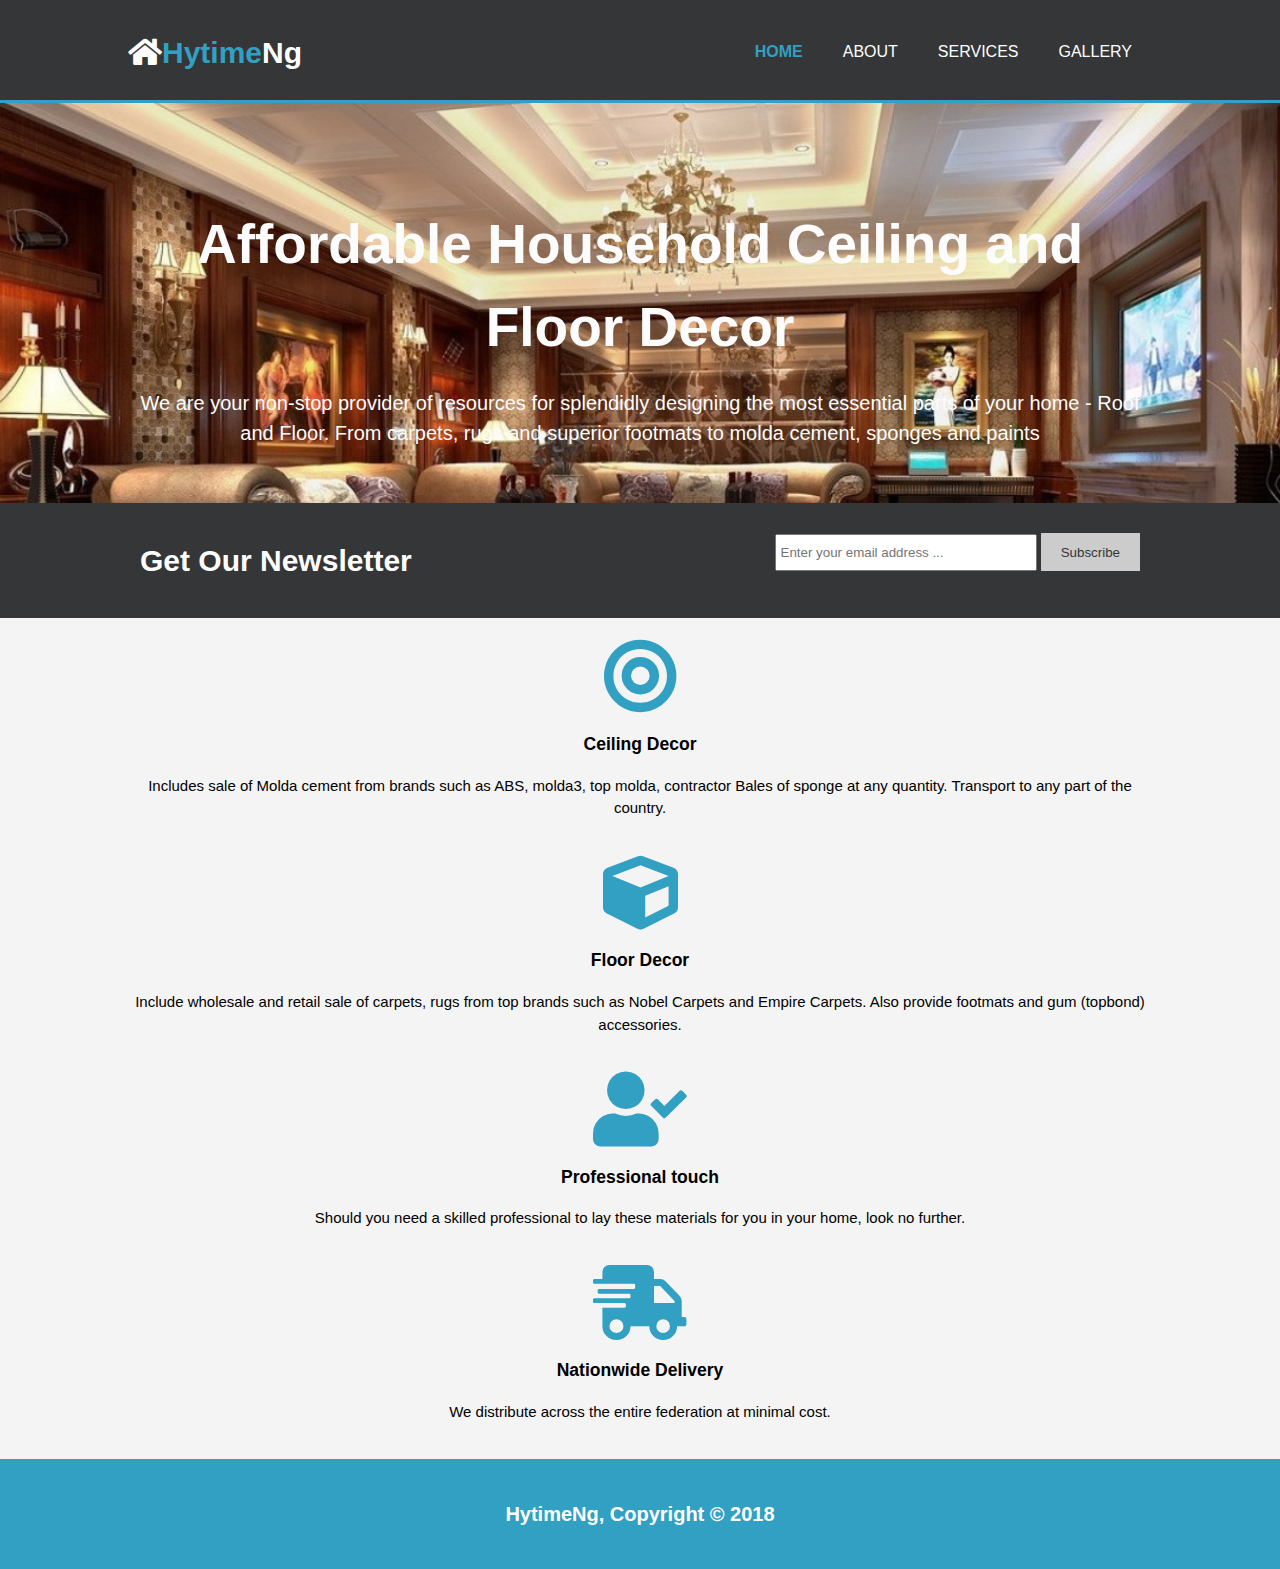
<file: index.html>
<!DOCTYPE html>
<html>
<head>
    <meta charset="UTF-8">
    <meta name="viewport" content="width=device-width, initial-scale=1.0">
    <meta http-equiv="X-UA-Compatible" content="ie=edge">
    <meta name="description" content="Affordable household interior decor - molda plastering, sponge, carpets, rug ">
    <meta name="author" content="Chioma Onyeneke">
    <title>HytimeNg | Welcome</title>
    <link rel="stylesheet" href="./css/style.css">
    <link rel="stylesheet" href="./css/fontawesome/fontawesome-all.css">
</head>
<body>
        <!-- contains top level bar of site with branding and navigation menu -->
    <header> 
        <div class="container">
            <div id="branding">
                <h1><i class="fas fa-home"></i><a href="index.html"><span class="highlight">Hytime</span>Ng</a></h1>
            </div>
            <nav>
                <ul>
                    <li class="current"><a href="index.html">Home</a></li>
                    <li><a href="about.html">About</a></li>
                    <li><a href="services.html">Services</a></li>
                    <li><a href="gallery.html">Gallery</a></li>
                </ul>
            </nav>
        </div>
    </header>
    <section id="showcase"> <!--contains main image and main side headline-->
        <div class="container">
            <h1>Affordable Household Ceiling and Floor Decor</h1>
            <p>We are your non-stop provider of resources for splendidly designing the most essential parts of your home - Roof and Floor. From carpets, rugs and superior footmats to molda cement, sponges and paints</p>
        </div>
    </section>
    <section id="newsletter"> <!--Contains an email input field and and a submit button, so that the user can subscribe to the newsletter.-->
        <div class="container">
            <h1>Get Our Newsletter</h1>
                <form action="">
                    <input type="email" placeholder="Enter your email address ... ">
                    <button type="submit" class="button_1">Subscribe</button>
                </form>
        </div>
    </section> 
    <section id="boxes"><!--Contains boxes to highlight services.-->
        <div class="container">
            <div class="box">
                <i class="fas fa-bullseye fa-5x"></i>
                <h3>Ceiling Decor</h3>
                <p>Includes sale of Molda cement from brands such as ABS, molda3, top molda, contractor
                        Bales of sponge at any quantity. Transport to any part of the country.</p>
            </div>
            <div class="box">
                <i class="fas fa-cube fa-5x"></i>
                <h3>Floor Decor</h3>
                <p>Include wholesale and retail sale of carpets, rugs from top brands such as Nobel Carpets and Empire Carpets. 
                        Also provide footmats and gum (topbond) accessories.</p>
            </div>
            <div class="box">
                <i class="fas fa-user-check fa-5x"></i>
                <h3>Professional touch</h3>
                <p>Should you need a skilled professional to lay these materials for you in your home, look no further.</p>
            </div>
            <div class="box">
                <i class="fas fa-shipping-fast fa-5x"></i>
                <h3>Nationwide Delivery</h3>
                <p>We distribute across the entire federation at minimal cost.</p>
            </div>
        </div>
    </section>

    <footer>
        <p>HytimeNg, Copyright &copy; 2018</p>
    </footer>
</body>
</html>
</file>
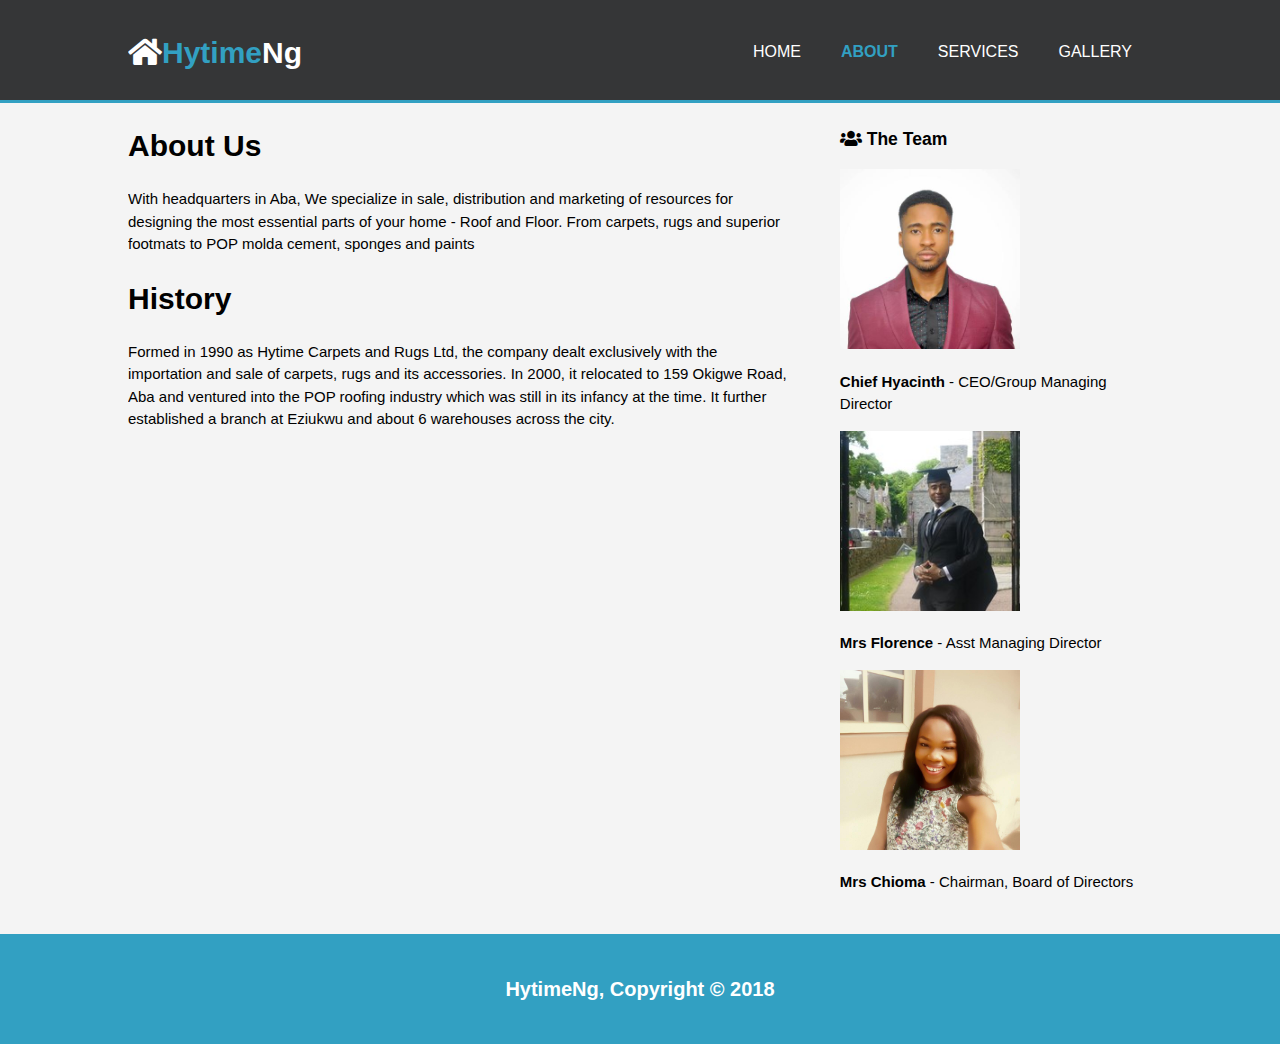
<file: about.html>
<!DOCTYPE html>
<html>
<head>
    <meta charset="UTF-8">
    <meta name="viewport" content="width=device-width, initial-scale=1.0">
    <meta name="description" content="Affordable household interior decor - molda plastering, sponge, carpets, rug ">
    <meta name="author" content="Chioma Onyeneke">
    <title>HytimeNg | Welcome</title>
    <link rel="stylesheet" href="./css/style.css">
    <link rel="stylesheet" href="./css/fontawesome/fontawesome-all.css">
</head>
<body>
    <!-- contains top level bar of site with branding and navigation menu -->
    <header>
      <div class="container">
        <div id="branding">
          <h1><i class="fas fa-home"></i><a href="index.html"><span class="highlight">Hytime</span>Ng</a></h1>
        </div>
        <nav>
          <ul>
            <li><a href="index.html">Home</a></li>
            <li class="current"><a href="about.html">About</a></li>
            <li><a href="services.html">Services</a></li>
            <li><a href="gallery.html">Gallery</a></li>
          </ul>
        </nav>
      </div>
    </header>
    <section class="main">
      <div class="container">
        <article id="main-col">
          <h1 class="page-title">About Us</h1>
          <p>
            With headquarters in Aba, We specialize in sale, distribution and marketing of resources for designing the most essential parts of your home - Roof and Floor. From carpets, rugs and superior footmats to POP molda cement, sponges and paints</p>
          <p class="dark">
              <h1 class="page-title">History</h1>
            Formed in 1990 as Hytime Carpets and Rugs Ltd, the company dealt exclusively with the importation and sale of carpets, rugs and its accessories.
            In 2000, it relocated to 159 Okigwe Road, Aba and ventured into the POP roofing industry which was still in its infancy at the time.
            It further established a branch at Eziukwu and about 6 warehouses across the city.
            </p>
        </article>
        <aside id="sidebar">
          <div class="dark">
            <h3><i class="fas fa-users"></i> The Team</h3>
            <img class="imgs" src="./img/steve1.jpg" alt="CEO/Managing Director">
            <p><b>Chief Hyacinth</b>
                - CEO/Group Managing Director</p>
            <img class='imgs' src="./img/steve3.jpg" alt="Asst Managing Director">
            <p><b>Mrs Florence</b> - Asst Managing Director</p>
            <img class="imgs" src="./img/mma.jpg" alt="Chairman">
            <p><b>Mrs Chioma</b> - Chairman, Board of Directors</p>
          </div>
        </aside>
      </div>
    </section>
    <footer>
        <p>HytimeNg, Copyright &copy; 2018</p>
    </footer>
  </body>
</html>
</file>
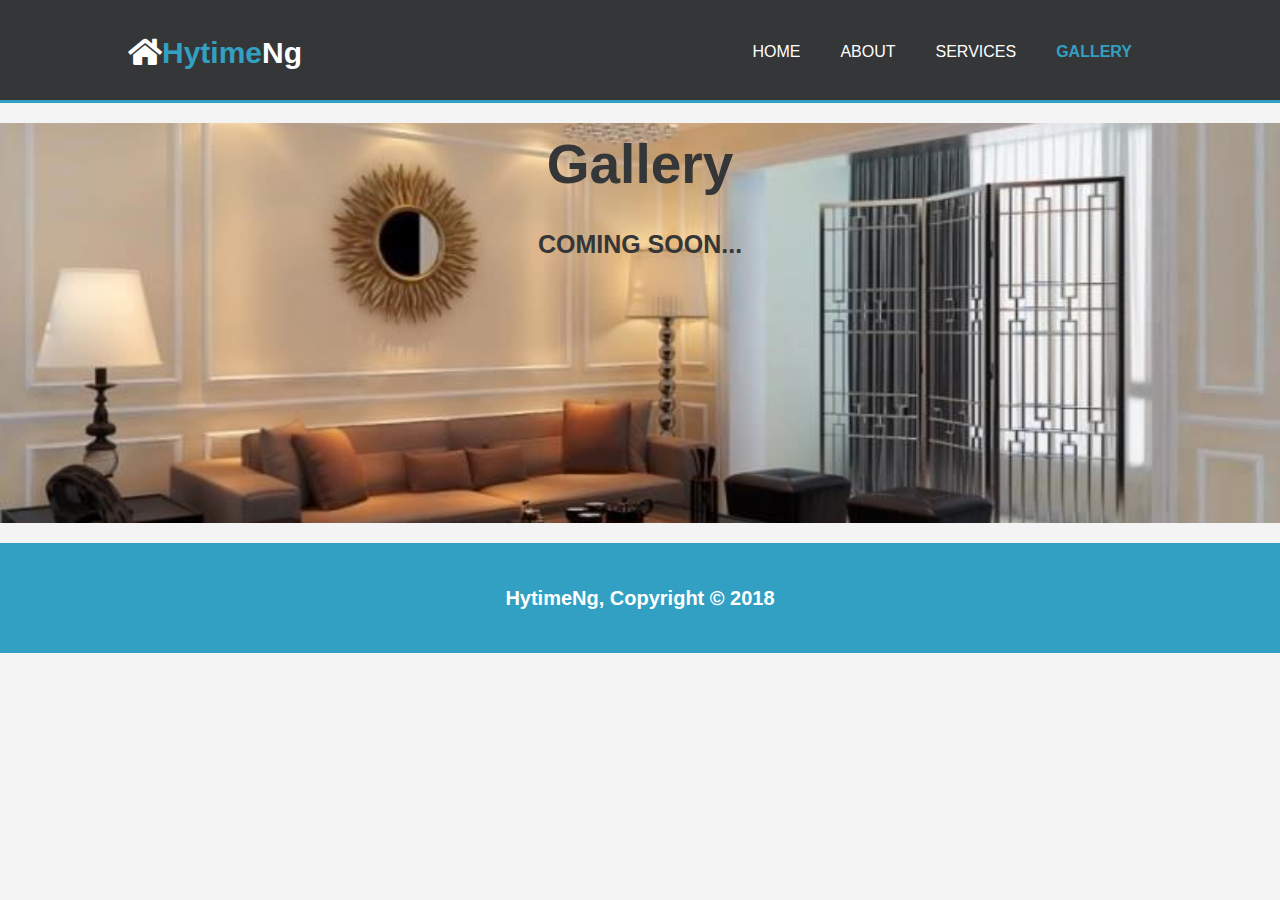
<file: gallery.html>
<!DOCTYPE html>
<html>
<head>
    <meta charset="UTF-8">
    <meta name="viewport" content="width=device-width, initial-scale=1.0">
    <meta name="description" content="Affordable household interior decor - molda plastering, sponge, carpets, rug ">
    <meta name="author" content="Chioma Onyeneke">
    <title>HytimeNg | Welcome</title>
    <link rel="stylesheet" href="./css/style.css">
    <link rel="stylesheet" href="./css/fontawesome/fontawesome-all.css">
</head>
<body>
    <!-- contains top level bar of site with branding and navigation menu -->
    <header>
      <div class="container">
        <div id="branding">
          <h1><i class="fas fa-home"></i><a href="index.html"><span class="highlight">Hytime</span>Ng</a></h1>
        </div>
        <nav>
          <ul>
            <li><a href="index.html">Home</a></li>
            <li><a href="about.html">About</a></li>
            <li><a href="services.html">Services</a></li>
            <li class="current"><a href="gallery.html">Gallery</a></li>
          </ul>
        </nav>
      </div>
    </header>
    <section id="gallerybg">
        <h1>Gallery</h1>
        <h2>COMING SOON...</h2>
    </section>
    <footer>
        <p>HytimeNg, Copyright &copy; 2018</p>
    </footer>
</body>
</html>
</file>
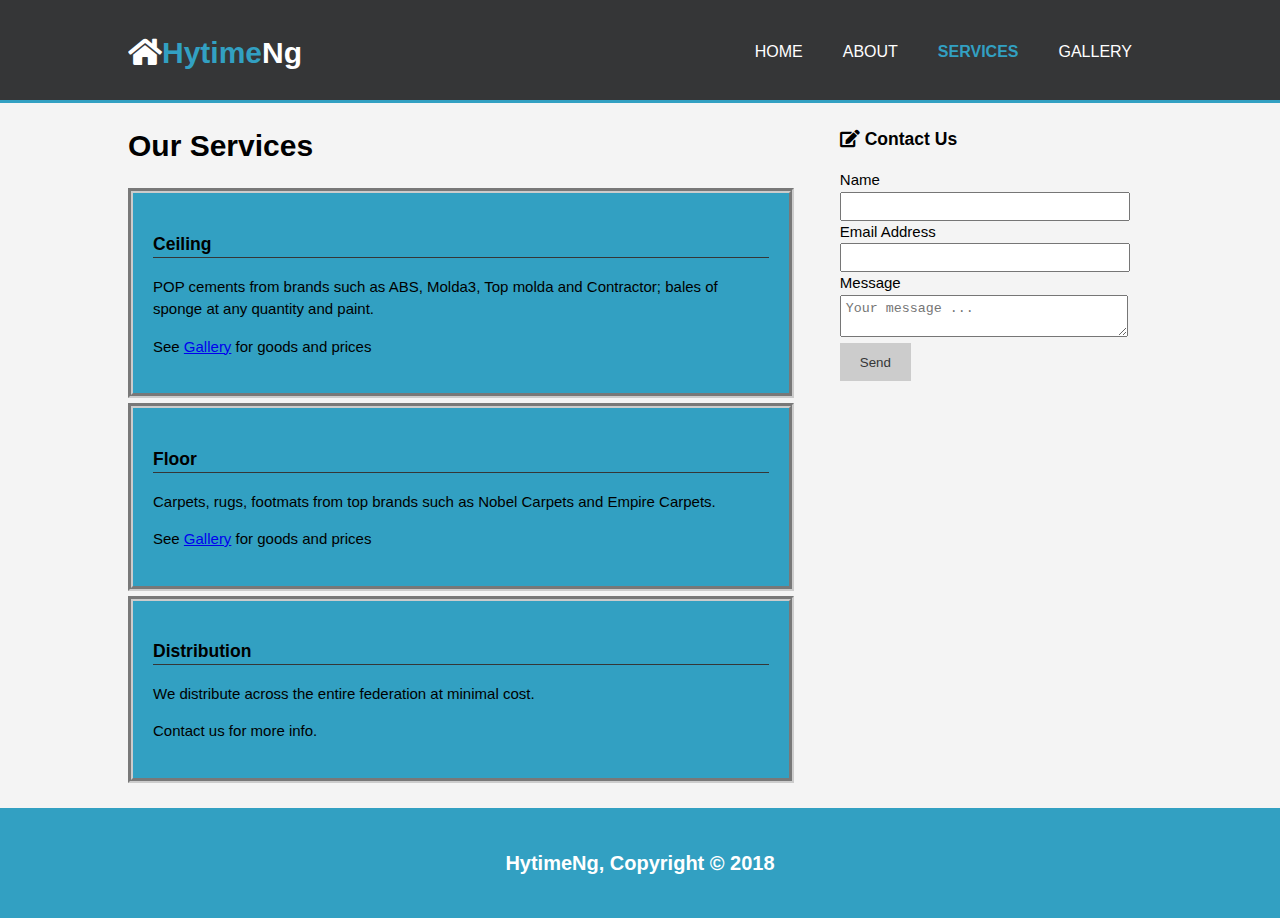
<file: services.html>
<!DOCTYPE html>
<html>
<head>
    <meta charset="UTF-8">
    <meta name="viewport" content="width=device-width, initial-scale=1.0">
    <meta name="description" content="Affordable household interior decor - molda plastering, sponge, carpets, rug ">
    <meta name="author" content="Steve Onyeneke">
    <title>HytimeNg | Welcome</title>
    <link rel="stylesheet" href="./css/style.css">
    <link rel="stylesheet" href="./css/fontawesome/fontawesome-all.css">
</head>
<body>
    <!-- contains top level bar of site with branding and navigation menu -->
    <header>
      <div class="container">
        <div id="branding">
          <h1><i class="fas fa-home"></i><a href="index.html"><span class="highlight">Hytime</span>Ng</a></h1>
        </div>
        <nav>
          <ul>
            <li><a href="index.html">Home</a></li>
            <li><a href="about.html">About</a></li>
            <li class="current"><a href="services.html">Services</a></li>
            <li><a href="gallery.html">Gallery</a></li>
          </ul>
        </nav>
      </div>
    </header>
    <section class="main">
        <div class="container">
          <article id="main-col">
            <h1 class="page-title">Our Services</h1>
            <ul id="services">
              <li>
                <h3>Ceiling </h3>
                <p>POP cements from brands such as ABS, Molda3, Top molda and Contractor; bales of sponge at any quantity and paint.</p>
                </p>
                <p>See <a href="gallery.html">Gallery</a> for goods and prices</p>
              </li>
              <li>
                <h3>Floor</h3>
                <p>Carpets, rugs, footmats from top brands such as Nobel Carpets and Empire Carpets.</p>
                <p>See <a href="gallery.html">Gallery</a> for goods and prices</p>
              </li>
              <li>
                <h3>Distribution</h3>
                <p>We distribute across the entire federation at minimal cost.</p>
                <p>Contact us for more info.</p>
              </li>
            </ul>
          </article>
          <aside id="sidebar">
            <div class="dark">
              <h3><i class="fas fa-edit"></i> Contact Us</h3>
              <form class="contact">
                <div>
                  <label>Name</label>
                  <input type="text">
                </div>
                <div>
                  <label>Email Address</label>
                  <input type="email">
                <div>
                  <label>Message</label>
                  <textarea placeholder="Your message ..."></textarea>
                </div>
                <button class="button_1" type="submit">Send</button>
              </form>
            </div>
          </aside>
        </div>
      </section>
          <footer>
                <p>HytimeNg, Copyright &copy; 2018</p>
            </footer>
        </body>
      </html>
</file>
<file: css/style.css>
body{
    font: 15px/1.5 Arial, Helvetica, sans-serif;
    padding: 0;
    margin:0;
    background-color: #f4f4f4;
}
.container{
    width: 80%;
    margin: auto;
    overflow: hidden;
}
ul{
    margin: 0;
    padding: 0;
}

/* header section contains the branding of the site and the navigation menu */
header{
    background: #353637;
    color: #ffffff;
    padding-top: 30px;
    min-height: 70px;
    border-bottom: #32a0c2 3px solid;
}
header a{
    color: #ffffff;
    text-decoration: none;
    text-transform: uppercase;
    font-size: 16px;
}
header li{
    float: left;
    display: inline;
    padding: 0 20px 0 20px;
}
header #branding{
    float: left;
}
header #branding h1{
    margin: 0;
}
header #branding h1 a{
    font-size: 30px;
    text-transform: none;

}
header nav{
    float: right;
    margin-top: 10px;
}
header .highlight, header .current a{
    color: #32a0c2;
    font-weight: bold;
}

header a:hover{  /*Changes appearance of menu links when the mouse is moved over the element */
    color: #cccccc;
    font-weight: bold;
}

/* Showcase */
#showcase {
    min-height: 400px;
    background:url('../img/headerbg.jpg') no-repeat center;
    background-size: cover; /*This and no-repeat center above ensures image adapts to various screen sizes  */
    text-align: center;
    color: #fcfcfc;
}
#showcase h1{
    margin-top: 100px;
    font-size: 55px;
    margin-bottom: 10px;
}
#showcase p{
    font-size: 20px;
}

/* Newsletter */
#newsletter{
    padding: 15px;
    color: #ffffff;
    background: #353637;
}
#newsletter h1{
    float: left;
}
#newsletter form{
    float: right;
    margin-top: 15px;
}
#newsletter input[type="email"]{
    padding: 4px;
    height: 25px;
    width: 250px;
}
.button_1{
    height: 38px;
    background: #cccccc;
    border: 0;
    padding-left: 20px;
    padding-right: 20px;
    color: #353637;
}

/* Footer */
footer{
    padding: 20px;
    margin-top: 20px;
    color: #ffffff;
    background-color: #32a0c2;
    text-align: center;
    text-shadow: #353637;
    font-weight: bold;
    font-size: 20px
}

/*Boxes*/
.box{
    text-align: center;
}
.box i{
    margin-top: 20px;
    color: #32a0c2;
}

/********ABOUT*****************/
/* Sidebar */
aside#sidebar{
    float: right;
    width: 30%;
    padding: 5px;
}
aside#sidebar .contact input, aside#sidebar .contact textarea{
    width: 90%;
    padding: 5px;
}
aside#sidebar .imgs{
    float: center;
    width: 180px;
    height: 180px
}
article#main-col{
    float: left;
    width: 65%;
}

/********* Services ************/
ul#services li{
    list-style: none;
    padding: 20px;
    border: #cccccc groove 5px;
    margin-bottom: 5px;
    background: #32a0c2;
}
ul#services h3{
    border-bottom: #353637 solid 1px;
}

/***** Gallery*******/
#gallerybg{
    background-image: url('../img/header3.jpg');
    min-height: 400px;
    background-position: center;
    background-size: cover;
    text-align: center;
    color: #353637;
}
#gallerybg h2{
    font-size: 25px;
}
#gallerybg h1{
    margin-top: 20px;
    font-size: 55px;
    margin-bottom: 20px;
}


    /********RESPONSIVENESS********/
/* Adding media queries to ensure the website is responsive so as to adapt to changing screen sizes */
@media(max-width: 900px) { /* Valid for screen sizes with max width of 768 pixel*/
    header #branding,
    header nav,
    header nav li,
    #newsletter h1,
    #newsletter form,
    #boxes .box,
    article#main-col,
    aside#sidebarm,
    #gallerybg {
        float: none;
        text-align: center;
        width: 100%;
    }
    header{
        padding-bottom: 20px;
    }
    #showcase h1{
        margin-top: 40px;
    }
    #newsletter button{
        display: block;
        width: 100%;
    }
    #newsletter form input[type="email"],
    .contact input,
    .contact textarea,
    .contact label{
        width: 100%;
        margin-bottom: 5px;
      }
}
</file>
